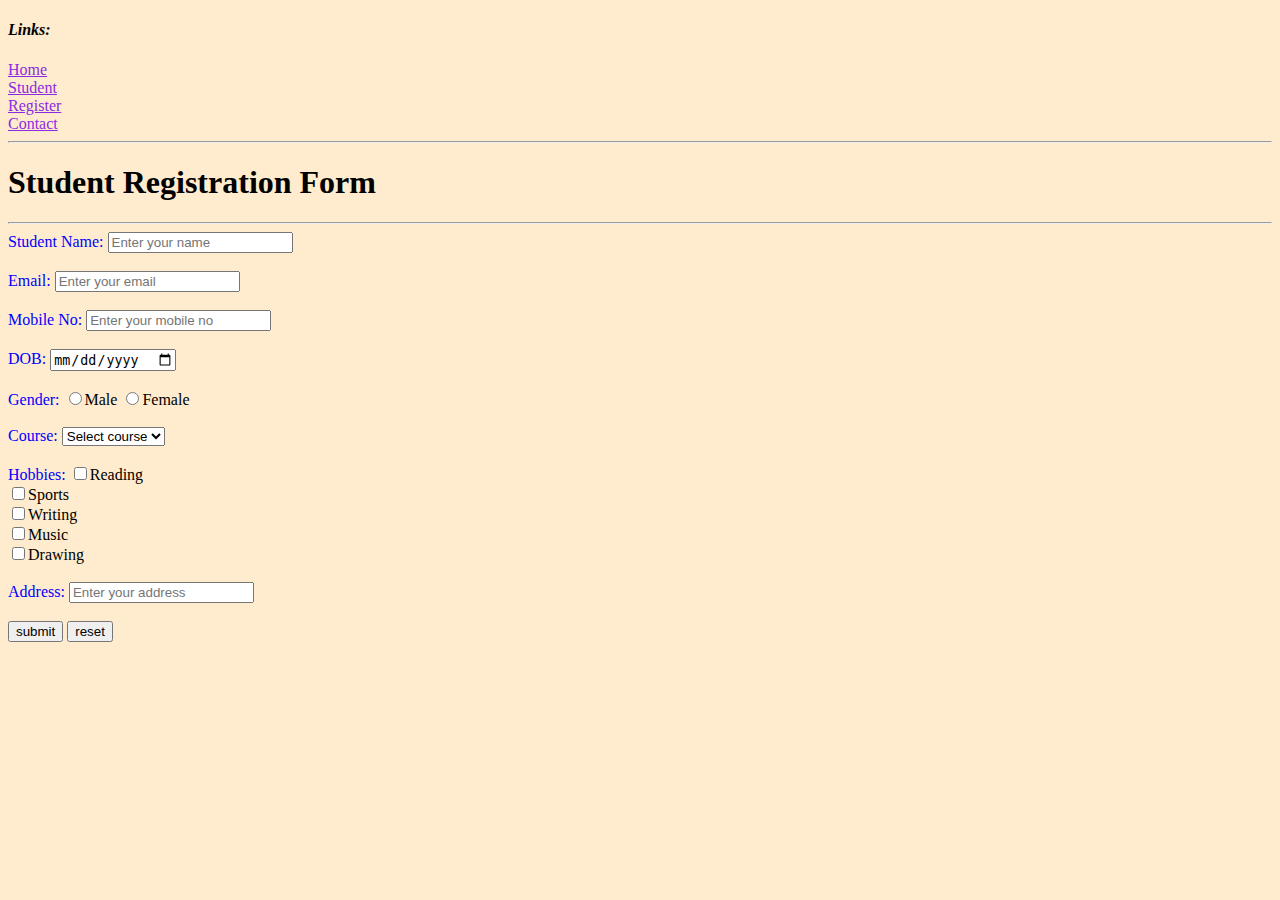
<file: register1.html>
<!DOCTYPE html>
<html lang="en">
<head>
    <meta charset="UTF-8">
    <meta name="viewport" content="width=device-width, initial-scale=1.0">
    <title>Student Registratin Form</title>
    <style>
        label {
            color:blue;
        }
        a {
            color: blueviolet;
        }
        body {
            background-color:blanchedalmond;
        }
        h1 {
            color: black;
        }
    </style>
</head>
<body>
    <h4><i>Links:</i></h4>
<a href="index3.html">Home</a>
<br>
<a href="student.html">Student</a>
<br>
<a href="register1.html">Register</a>
<br>
<a href="contact.html">Contact</a>
<hr>
<h1>Student Registration Form</h1>
<hr>
<form>
    <label>Student Name:</label>
    <input type="text" placeholder="Enter your name" name="name">
    <br>
    <br>
    <label>Email:</label>
    <input type="email" placeholder="Enter your email" name="email" required>
    <br>
    <br>
    <label>Mobile No:</label>
    <input type="tel" placeholder="Enter your mobile no" name="mNo">
    <br>
    <br>
    <label>DOB:</label>
    <input type="date" placeholder="Enter your date of birth" name="dob" required>
    <br>
    <br>
    <label>Gender:</label>
    <input type="radio" name="gender" value="Male">Male
    <input type="radio" name="gender" value="Female">Female
    <br>
    <br>
    <label>Course:</label>
    <select name="course">
        <option>Select course</option>
        <option>ENTC</option>
        <option>MCS</option>
        <option>MCA</option>
        <option>BCS</option>
        <option>BCA</option>
        <option>MBA</option>
    </select>
    <br>
    <br>
    <label>Hobbies:</label>
    <input type="checkbox" name="hobby">Reading
    <br>
    <input type="checkbox" name="hobby">Sports
    <br>
    <input type="checkbox" name="hobby">Writing
    <br>
    <input type="checkbox" name="hobby">Music
    <br>
    <input type="checkbox" name="hobby">Drawing
    <br>
    <br>
    <label>Address:</label>
    <input type="text" placeholder="Enter your address" name="address">
    <br>
    <br>
    <input type="submit" value="submit">
    <input type="reset" value="reset">
    


</form>
</body>
</html>
</file>
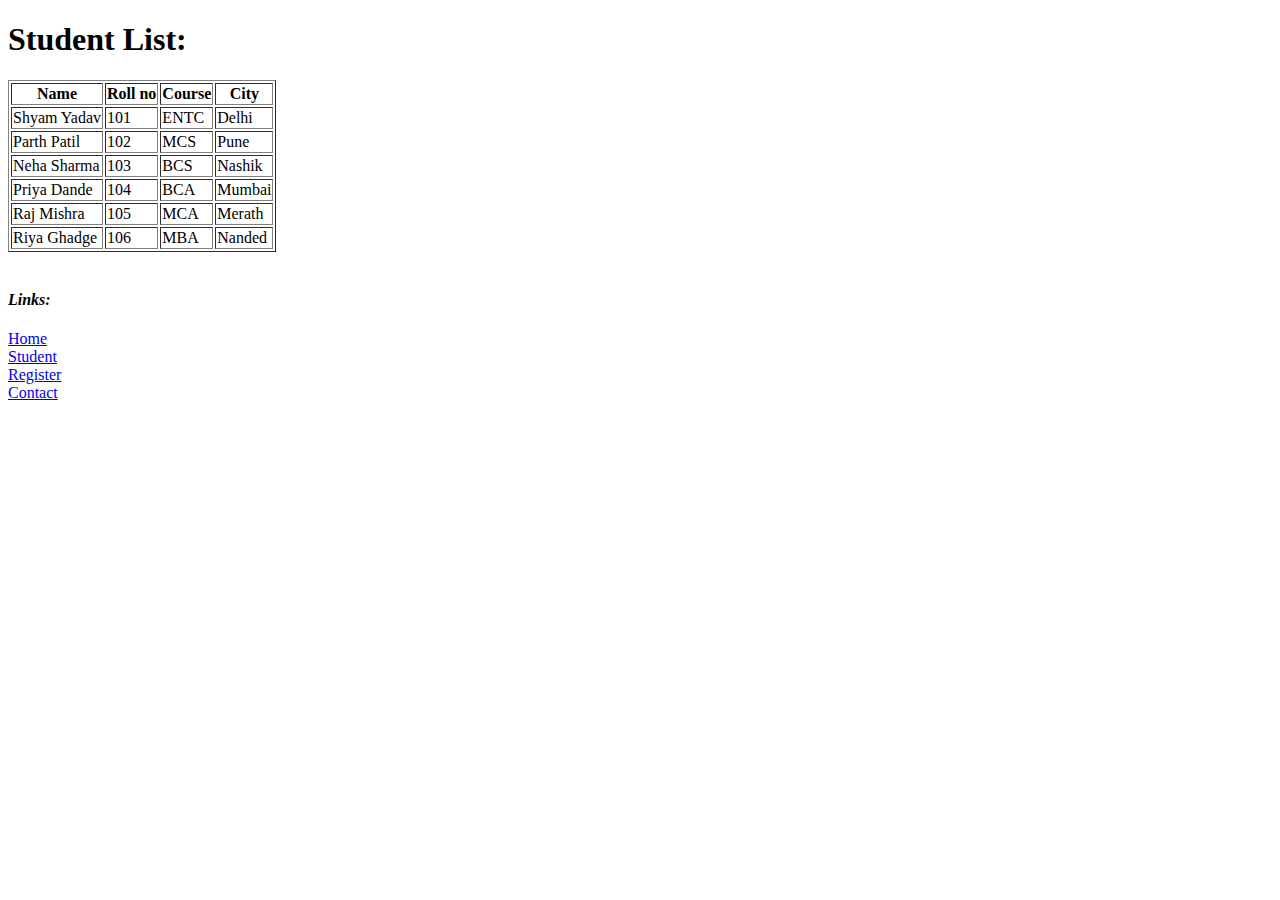
<file: student.html>
<!DOCTYPE html>
<html lang="en">
<head>
    <meta charset="UTF-8">
    <meta name="viewport" content="width=device-width, initial-scale=1.0">
    <title>Student information</title>
</head>
<body>
    <h1><b>Student List:</b></h1>
    <table border="1">
        <tr>
            <th>Name</th>
            <th>Roll no</th>
            <th>Course</th>
            <th>City</th>
        </tr>
        <tr>
            <td>Shyam Yadav</td>
            <td>101</td>
            <td>ENTC</td>
            <td>Delhi</td>
        </tr>
        <tr>
            <td>Parth Patil</td>
            <td>102</td>
            <td>MCS</td>
            <td>Pune</td>
        </tr>
        <tr>
            <td>Neha Sharma</td>
            <td>103</td>
            <td>BCS</td>
            <td>Nashik</td>
        </tr>
        <tr>
            <td>Priya Dande</td>
            <td>104</td>
            <td>BCA</td>
            <td>Mumbai</td>
        </tr>
        <tr>
            <td>Raj Mishra</td>
            <td>105</td>
            <td>MCA</td>
            <td>Merath</td>
        </tr>
        <tr>
            <td>Riya Ghadge</td>
            <td>106</td>
            <td>MBA</td>
            <td>Nanded</td>
        </tr>
    </table>
    <br>
    <h4><i>Links:</i></h4>
<a href="index3.html">Home</a>
<br>
<a href="student.html">Student</a>
<br>
<a href="register1.html">Register</a>
<br>
<a href="contact.html">Contact</a>

    
</body>
</html>
</file>
